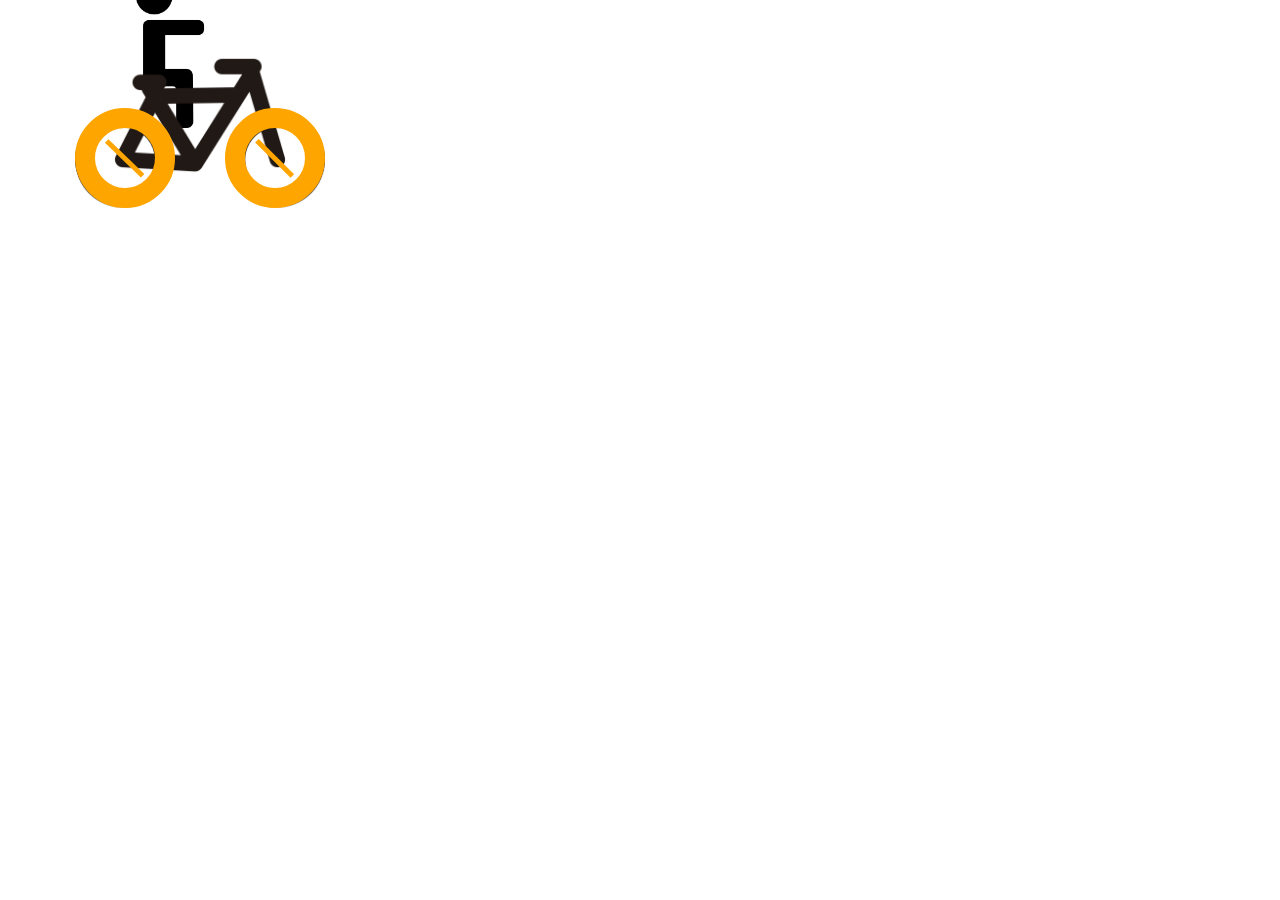
<file: index.html>
<!DOCTYPE html>
<html>
<head>
	<meta charset="utf-8">
	<meta name="viewport" content="width=device-width, initial-scale=1">
	<title></title>
	<link rel="stylesheet" type="text/css" href="style.css">
</head>
<body>


	<!-- //////////////////PROBLEM 1 SOLVING ////////////////////-->
<!-- <input type="number" name="" id="b">
<button onclick="f()">click</button> -->

<!-- //////////////////////////////////////////////////////////// -->




<!-- //////////////////PROBLEM 2 SOLVING ////////////////////-->
<!-- 
<input type="number" name="" id="c">
<input type="color" name="" id="h">
<button onclick="f()">click</button> -->

<!-- //////////////////////////////////////////////////////////// -->





<!-- //////////////////PROBLEM 3 SOLVING ////////////////////-->
<!-- 
<input type="number" name="" id="a">
<button onclick="f()">click</button> -->

<!-- //////////////////////////////////////////////////////////// -->


<!-- ////////////////// CREATING TUNNEL WITH DIVS ////////////////////-->

<!-- <button onclick="f()">Create Tunnel</button> -->

<!-- //////////////////////////////////////////////////////////// -->

	


<!-- ////////////////// CLICK TO CREATE RANDOM COLORED DIVS ////////////////////-->

<!-- <button onclick="f()">Click to Create Random COLORED Divs</button> -->

<!-- //////////////////////////////////////////////////////////// -->




<!-- ////////////////// CLICK TO CREATE NESTED SQUARES (meky myusi mej aveli poqr kuber) ////////////////////-->

<!-- <button onclick="f()">Create Nested Square</button> -->

<!-- //////////////////////////////////////////////////////////// -->







<!-- ////////////////// ADD PARAGRAPH (inputi texty tpi body-um) ////////////////////-->


<!-- <input type="text" id="a" placeholder="Enter text">
<button onclick="f()">Add Paragraph</button> -->

<!-- //////////////////////////////////////////////////////////// -->










<!-- ////////////////// CLICK TO CREATE NESTED SQUARES with random colors(meky myusi mej aveli poqr kuber) ////////////////////-->

<!-- <button id="d">Click</button> -->

<!-- //////////////////////////////////////////////////////////// -->








<!-- ////////////////// CLICK TO CREATE RANDOM COLORED CUBS FOR ONE DIV WHICH AUTOMATICALLY DO THE SAME FOR CLONE DIV ////////////////////-->

<!-- <button id="d">Add Colored Div</button> -->

<!-- //////////////////////////////////////////////////////////// -->







<!-- //////////////////WRITE IN THE BODY ENTERED TEXT ON BLUE OR RED///////////////////////////-->

<!-- <input type="text" id="a">
<button onclick="f()">Add Text</button> -->

<!-- //////////////////////////////////////////////////////////// -->







 <!-- //////////////////EVERY 1 SECOND, CREATE RANDOM-SIZED & RANDOM-POSITION CUBS///////////////////////////-->

<!-- <button onclick="startDivSpam()">Start Creating Divs</button> -->

<!-- //////////////////////////////////////////////////////////// -->





<script type="text/javascript" src="script.js">
	


</script>
</body>
</html>
</file>
<file: style.css>
@keyframes ak1 {
            0% { transform: rotate(0deg); }
            25% { transform: rotate(50deg); }
            50% { transform: rotate(100deg); }
            75% { transform: rotate(150deg); }
            100% { transform: rotate(200deg); }
        }
</file>
